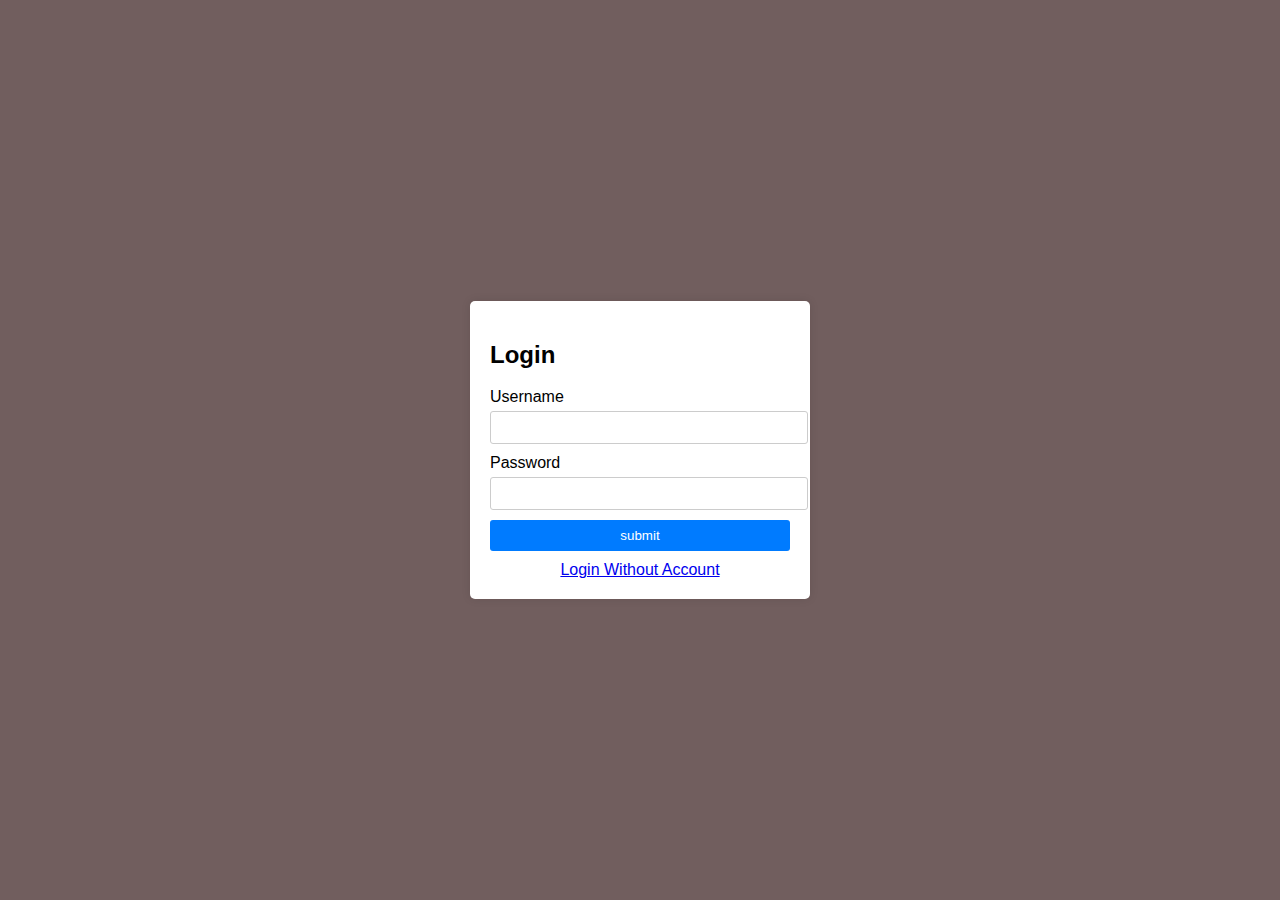
<file: index.html>
<!DOCTYPE html>
<html lang="en">
<head>
  <meta charset="UTF-8">
  <meta name="viewport" content="width=device-width, initial-scale=1.0">
  <title>Login Page</title>
  <style>
    body {
      font-family: Arial, sans-serif;
      background-color: #715e5e;
      margin: 0;
      padding: 0;
      display: flex;
      justify-content: center;
      align-items: center;
      height: 100vh;
    }
    .login-container {
      background-color: #fff;
      padding: 20px;
      border-radius: 5px;
      box-shadow: 0 0 10px rgba(0, 0, 0, 0.1);
      width: 300px;
    }
    .form-group {
      margin-bottom: 10px;
    }
    .form-group label {
      display: block;
      margin-bottom: 5px;
    }
    .form-group input {
      width: 100%;
      padding: 8px;
      border: 1px solid #ccc;
      border-radius: 3px;
    }
    .form-group button {
      width: 100%;
      padding: 8px;
      border: none;
      border-radius: 3px;
      background-color: #007bff;
      color: #fff;
      cursor: pointer;
    }
    .form-group button:hover {
      background-color: #0056b3;
    }
    /* #text {
        margin-top: 5px;
    } */
  </style>
</head>
<body>
    <!-- <h1 id="text">LOGIN TO MANAGE YOUR TASKS!!</h1> -->
  <div class="login-container">
    <h2>Login</h2>
    <form id="loginform">
      <div class="form-group">
        <label for="email">Username</label>
        <input type="text" id="email" name="email" required>
      </div>
      <div class="form-group">
        <label for="password">Password</label>
        <input type="password" id="password" name="password" required>
      </div>
      <div class="form-group">
        <button type="submit">submit</button>
      </div>
      <center>
      <div><a href="Login.html">Login Without Account</a></div>
      </center>
    </form>
  </div>
</body>
<script src="Login.js"></script>
</html>
</file>
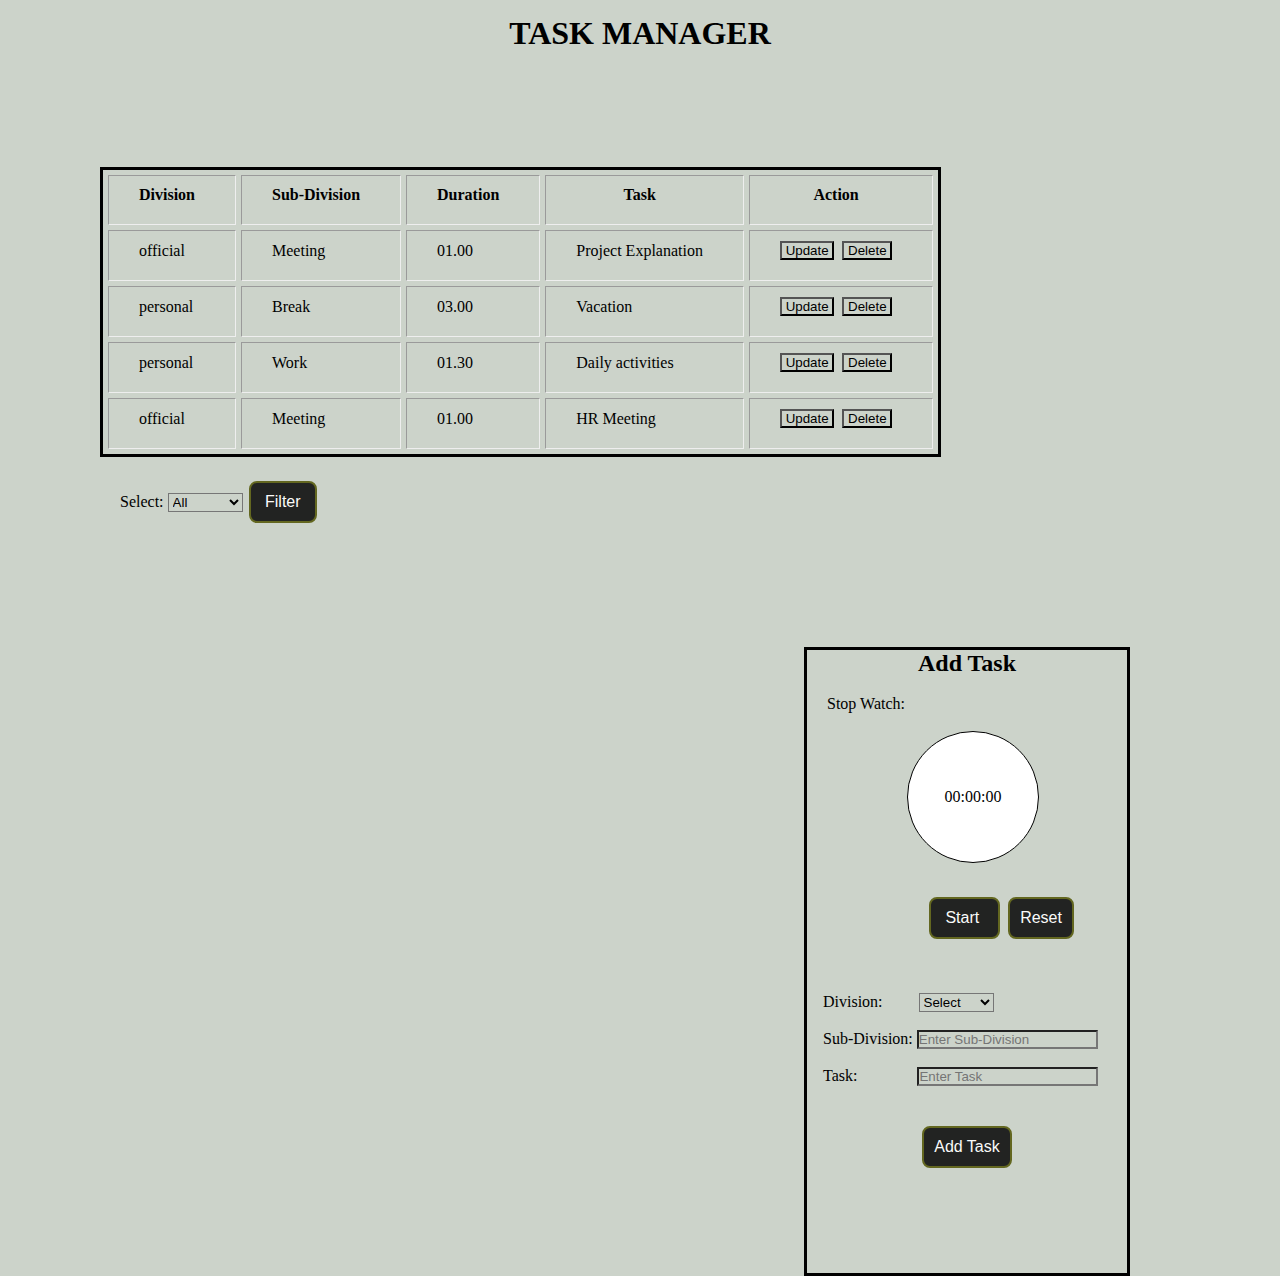
<file: Login.html>
<!DOCTYPE html>
<html lang="en">
<head>
    <meta charset="UTF-8">
    <meta name="viewport" content="width=device-width, initial-scale=1.0">
    <title>Task_Tracker</title>
    <link rel="stylesheet" href="styles.css">
</head>
<body>
    <h1 id="topic">TASK MANAGER</h1>
    <div>
        <div id="left">
            <table border="1" id="tabledata">
                <thead>
                    <th>Division</th>
                    <th>Sub-Division</th>
                    <th>Duration</th>
                    <th>Task</th>
                    <th>Action</th>
                </thead>
                <tbody id="display"> 
                </tbody>
            </table>
            
            <div id="filterborder">
                <label for="filter">Select:</label>
                <select id="filterDropdown">
                    <option value="all">All</option>
                    <option value="personal">Personal</option>
                    <option value="official">Official</option>
                </select>
                <button id="startstop" onclick="filterTable()">&nbsp;Filter&nbsp;</button>
            </div>
        </div>
        <div id="right">
            <h2 style="text-align: center; justify-content: center;">Add Task</h2><br>
            &nbsp;&nbsp; &nbsp;&nbsp;Stop Watch:<br><br>
            <div id="stopwatch">00:00:00</div>
            <div id="button">
                <button id="startstop" onClick="startstop()">&nbsp;Start&nbsp;&nbsp;</button>
                <button id="startstop" onclick="Reset()">Reset</button>
            </div>

            <form id="taskForm">
                &nbsp;&nbsp;&nbsp;&nbsp;Division:&nbsp;&nbsp;&nbsp; &nbsp;&nbsp;&nbsp;&nbsp;
                <!-- <input type="text" id="division" name="Division" placeholder="Enter Division"><br><br> -->
                <select id="formdropdown">
                    <option value="select">Select</option>
                    <option value="personal">Personal</option>
                    <option value="official">Official</option>
                </select>
                <br><br>

                &nbsp;&nbsp;&nbsp;&nbsp;Sub-Division: <input type="text" id="Subdivision" name="Subdivision" placeholder="Enter Sub-Division"><br><br>
                
                &nbsp;&nbsp;&nbsp;&nbsp;Task:&nbsp;&nbsp;&nbsp; &nbsp;&nbsp;&nbsp;&nbsp;&nbsp;&nbsp;&nbsp;&nbsp;&nbsp;&nbsp; <input type="text" id="task" name="task" placeholder="Enter Task"><br><br><br>
                
                <center><button type="button" id="startstop" onclick="addTask()">Add Task</button></center>
            </form>
        </div>
    </div>

    <script src="script.js"></script>
</body>
</html>
</file>
<file: styles.css>
#left {
    float: left;
    margin: 100px;
}
* {
    margin: 0;
    padding: 0;
    background-color: #CCD3CA;
}
#right {
    float: right;

    border: 3px solid black;
    margin-right: 150px;
  
   
}

#filterborder {
    margin: 20px;
}

#button {
    margin: 30px;
    margin-left: 120px;
    
    
}

#stopwatch {
    border: 1px solid black;
    background: white;
    width: 130px;
    height: 130px;
    border-radius: 50%;
    display: flex;
    align-items: center;
    text-align: center;
    justify-content: center;
    margin-left: 100px;
    
  
}

#taskForm {
    float: right; 
    margin-top: 20px;
    width: 320px;
    height: 280px;
   
} 

#topic {
    text-align: center;
   
    padding: 15px;
}

#startstop {
   border-radius: 8px;
   background-color: #101010; 
   opacity: 0.9;
  border: none;
  color: white;
  padding: 10px;
  text-align: center;
  text-decoration: none;
  display: inline-block;
  font-size: 16px;
  margin: 4px 2px;
  transition-duration: 0.4s;
  cursor: pointer;
  border: 2px solid #585c0e;
}

#startstop:hover {
    background-color: #565d3a;
    color: white;
    box-shadow: 0 12px 16px 0 rgba(0,0,0,0.24),0 17px 50px 0 rgba(0,0,0,0.19);
}

#tabledata {
    width: 100%;
    border: 3px solid;
    border-spacing: 5px;
    
}
th, td {
    padding-top: 10px;
    padding-bottom: 20px;
    padding-left: 30px;
    padding-right: 40px;
    
  }
</file>
